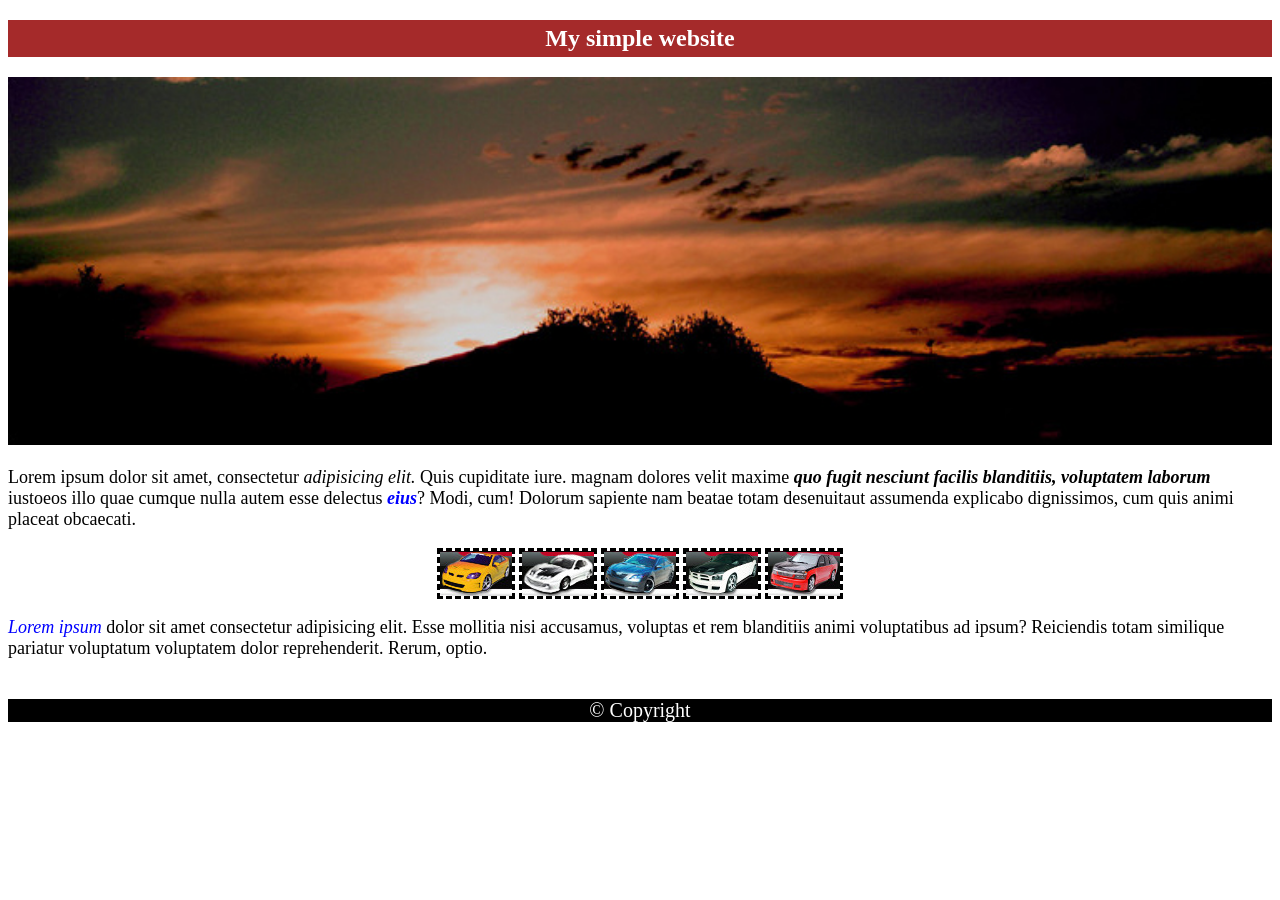
<file: 01_simple/index.html>
<!DOCTYPE html>
<html lang="ru">

<head>
    <meta charset="UTF-8">
    <meta http-equiv="X-UA-Compatible" content="IE=edge">
    <meta name="viewport" content="width=device-width, initial-scale=1.0">
    <link rel="stylesheet" href="./style.css" type="text/css ">
    <title>01_Simple</title>
</head>

<body>
    <header>
        <h1 class="header">My simple website</h1>
    </header>
    <div>
        <img src="./img/sunset.jpg" alt="sunset" class="sunset" />
    </div>
    <div>
        <p class="text">Lorem ipsum dolor sit amet, consectetur
            <span class="text_italic">adipisicing elit.
            </span> Quis cupiditate iure. magnam dolores velit maxime
            <em class="text_bold">quo fugit nesciunt facilis blanditiis, voluptatem laborum</em> iustoeos illo quae
            cumque
            nulla autem esse delectus
            <em class="eius">eius</em>? Modi, cum! Dolorum sapiente nam beatae totam desenuitaut assumenda
            explicabo dignissimos, cum quis animi placeat obcaecati.
        </p>
    </div>
    <div class="image">
        <img src="./img/car01.jpg" alt="yellow_car" class="img" />
        <img src="./img/car02.jpg" alt="white_car" class="img" />
        <img src="./img/car03.jpg" alt="gray_car" class="img" />
        <img src="./img/car04.jpg" alt="mix_car" class="img" />
        <img src="./img/car05.jpg" alt="red_car" class="img" />
    </div>
    <div>
        <p class="text"><em class="text_bottom">Lorem ipsum</em> dolor sit amet consectetur adipisicing elit. Esse
            mollitia nisi
            accusamus,
            voluptas et rem
            blanditiis animi voluptatibus ad ipsum? Reiciendis totam similique pariatur voluptatum voluptatem dolor
            reprehenderit. Rerum, optio.
        </p>
    </div>
    <footer class="footer">
        © Copyright
    </footer>
</body>

</html>
</file>
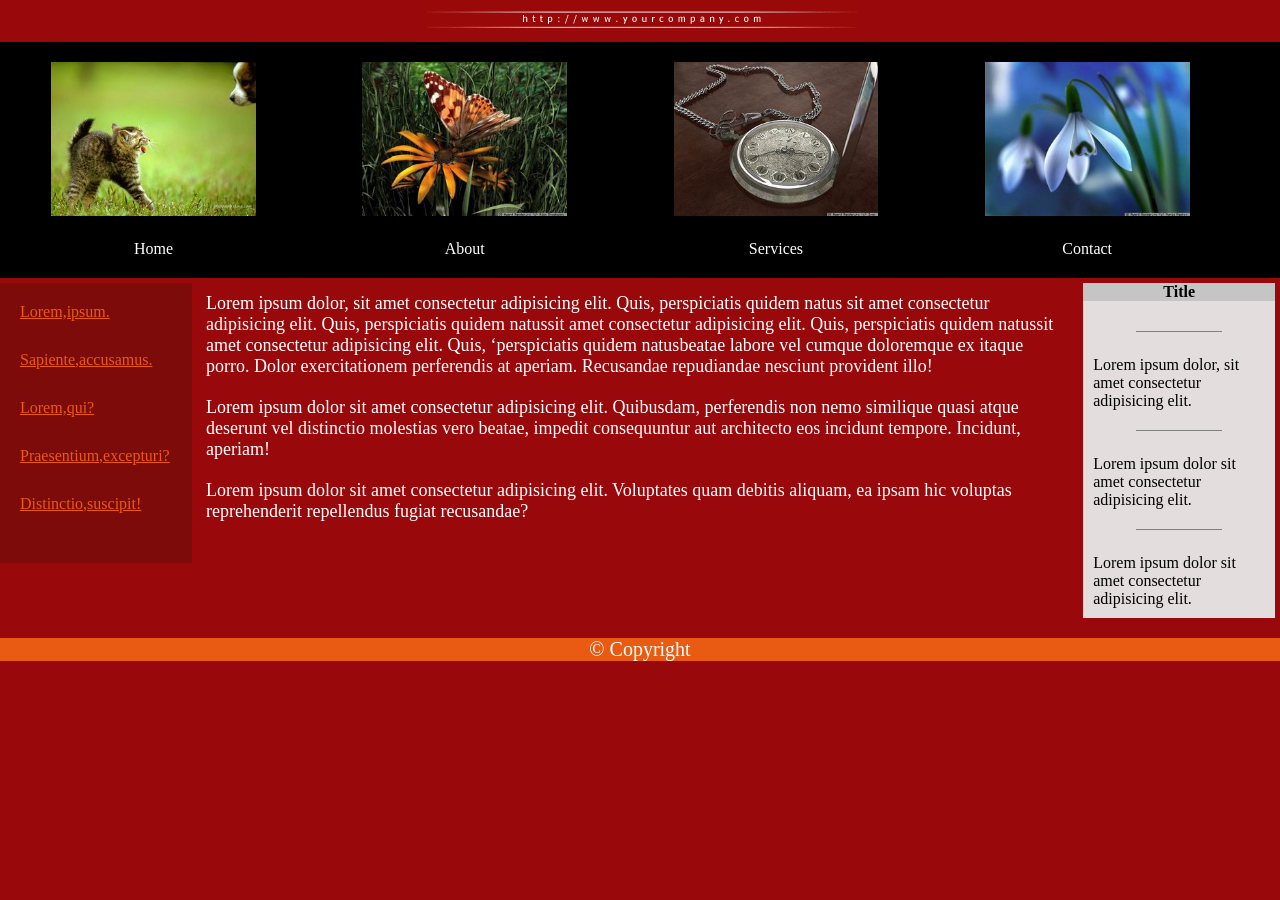
<file: 02_hard/index.html>
<!DOCTYPE html>
<html lahg="en">

<head>
    <meta charset="UTF-8">
    <meta http-equiv="X-UA-Compatible" content="IE=edge">
    <meta name="viewport" content="width=device-width, initial-scale=1.0">
    <title>2_hard</title>
    <link rel="stylesheet" href="./style.css" type="text/css ">
</head>

<body>
    <header>
        <img class="logo" src="./images/title.png" alt="Link" />
    </header>
    <nav class="navigation">
        <div class="navigation-item">
            <img src="./images/img00.jpg" alt="home" class="image" />
            <p class="image-title">Home</p>
        </div>
        <div class="navigation-item">
            <img src="./images/img01.jpg" alt="about" class="image" />
            <p class="image-title">About</p>
        </div>
        <div class="navigation-item">
            <img src="./images/img02.jpg" alt="services" class="image" />
            <p class="image-title">Services</p>
        </div>
        <div class="navigation-item">
            <img src="./images/img03.jpg" alt="contact" class="image" />
            <p class="image-title">Contact</p>
        </div>
    </nav>
    <div class="wrapper">
        <aside class="left-panel">
            <nav class="column left-panel">
                <a href="https://google.com" class="left-panel-link">Lorem,ipsum.</a>
                <a href="https://google.com" class="left-panel-link">Sapiente,accusamus.</a>
                <a href="https://google.com" class="left-panel-link">Lorem,qui?</a>
                <a href="https://google.com" class="left-panel-link">Praesentium,excepturi?</a>
                <a href="https://google.com" class="left-panel-link">Distinctio,suscipit!</a>
            </nav>
        </aside>
        <main class="column content">
            <p>Lorem ipsum dolor, sit amet consectetur adipisicing elit. Quis, perspiciatis quidem natus sit amet
                consectetur adipisicing elit. Quis, perspiciatis quidem natussit amet consectetur adipisicing elit.
                Quis, perspiciatis quidem natussit amet
                consectetur adipisicing elit. Quis, ‘perspiciatis quidem natusbeatae labore vel cumque doloremque ex
                itaque porro. Dolor exercitationem perferendis at aperiam. Recusandae repudiandae nesciunt provident
                illo!
            </p>
            <p>Lorem ipsum dolor sit amet consectetur adipisicing elit. Quibusdam, perferendis non nemo similique quasi
                atque deserunt vel distinctio molestias vero beatae, impedit consequuntur aut architecto eos incidunt
                tempore. Incidunt, aperiam!</p>
            <p>Lorem ipsum dolor sit amet consectetur adipisicing elit. Voluptates quam debitis aliquam, ea ipsam hic
                voluptas reprehenderit repellendus fugiat recusandae?</p>
        </main>

        <section class="column right-panel">
            <h4>Title</h4>
            <div class="right-panel-content">
                <div class="separator"></div>
                <p class="sentence">Lorem ipsum dolor, sit amet consectetur adipisicing elit.</p>
                <div class="separator"></div>

                <p class="sentence">Lorem ipsum dolor sit amet consectetur adipisicing elit.</p>
                <div class="separator"></div>

                <p class="sentence">Lorem ipsum dolor sit amet consectetur adipisicing elit.</p>

            </div>
        </section>
    </div>
    <footer class="footer">
        <p>© Copyright</p>
    </footer>
</body>

</html>
</file>
<file: 01_simple/style.css>
*{
    
    padding: 0;
}
.header{
    background-color: #a52a2a;
    text-align: center;
    font-size: 24px;
    color: #ffffff;
    margin-top: 20px;
    margin-bottom: 20px;
    padding-top: 5px;
    padding-bottom: 5px;

}
.sunset{
    width: 100%;

    height: 100%;
}

.text{
    font-size: 18px;
}
.text_italic{
    font-style: italic;
}
.text_bold{
    font-weight: 600;
}
.eius{
    color: #0000ff;
    font-weight: 600;
}
.image{
    display: flex;
    align-items: center;
    flex-direction: row;
    justify-content: center;
}
.img{
    border: 3px dashed #000000;
    margin: 0 2px;
    
}
.text_bottom{
    color: #0000ff;
}
.footer{
    background-color: #000000;
    text-align: center;
    font-size: 20px;
    color: #ffffff;
    margin-top: 40px;
    margin-bottom: 20px;
}
</file>
<file: 02_hard/style.css>
* {
   box-sizing: border-box;
   margin: 0;
   padding: 0;
}

body {
   background-color: #99080b;
   padding: 0;
   margin: 0;
}

.logo {
   display: block;
   margin: auto;
   margin-bottom: 10px;
}

.navigation {
   background-color: #000;
   padding-top: 20px;
   margin-bottom: 5px;
}

.navigation-item {
   display: inline-block;
   width: 20%;
   margin: 0 2%;
   text-align: center;
}

.image {
   width: 80%;
}

.image-title {
   color: #ffffff;
   text-align: center;
   padding: 20px 0
}

.left-panel {
   display: inline-block;
}

.left-panel-link {
   display: block;
   color: #e95b12;
   margin-bottom: 30px;
}

.title {
   text-align: center;
   background-color: #bdbdbd;
}

.footer {
   color: #ffffff;
   background-color: #e95b12;
   font-size: 20px;
   text-align: center;
}

.column {
   display: inline-block;
}

.left-panel,
.right-panel {
   width: 15%;
   vertical-align: top;
}

.left-panel {
   background-color: #7c0b0a;
   padding: 10px;
}

.right-panel {
   background-color: #e3dddd;
}

.content {
   width: 69%;
   padding: 10px;
   color: #fff;
   font-size: 18px;
}

.content p {
   margin-bottom: 20px;
}

.separator {
   display: inline-block;
   border-bottom: 1px solid grey;
   width: 50%;
   margin: 20px 25%;
}

.wrapper {
   margin-bottom: 20px;
}

.right-panel-content {
   padding: 10px;
}

h4 {
   text-align: center;
   background-color: #c5c5c5;
}
</file>
